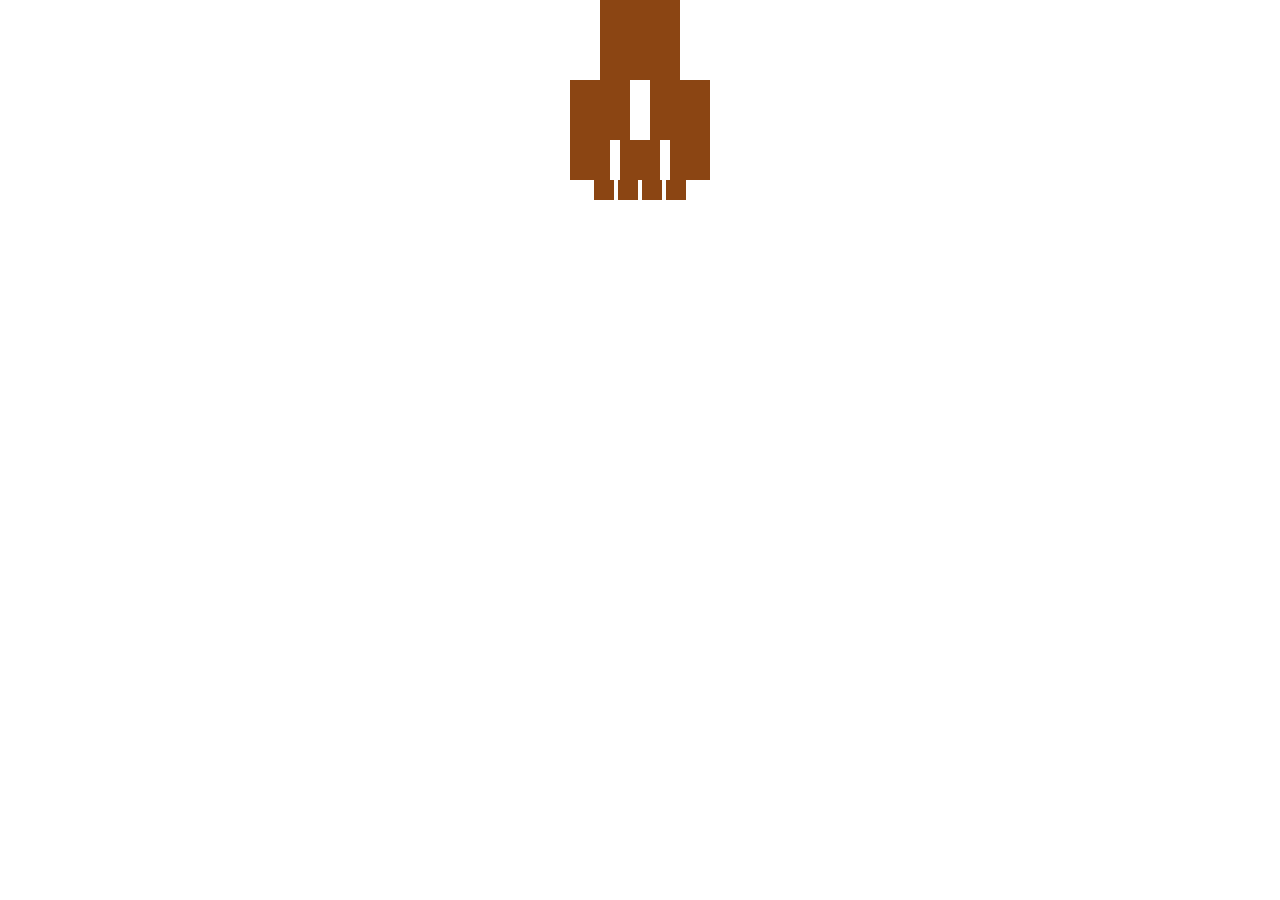
<file: feudal.html>
<!DOCTYPE html>
<html lang="en">
<head>
    <meta charset="UTF-8">
    <meta name="viewport" content="width=device-width, initial-scale=1.0">
    <title>Feudal System Visualization</title>
    <style>
       body {
    margin: 0;
    font-family: 'Arial', sans-serif;
}

.feudal-pyramid {
    display: flex;
    flex-direction: column;
    align-items: center;
    height: 100vh;
}

.level {
    display: flex;
}

.kingdom {
    width: 80px;
    height: 80px;
    background-color: #8b4513; /* Brown color for simplicity */
}

.lord {
    width: 60px;
    height: 60px;
    background-color: #8b4513; /* Brown color for simplicity */
    margin: 0 10px;
}

.vassal {
    width: 40px;
    height: 40px;
    background-color: #8b4513; /* Brown color for simplicity */
    margin: 0 5px;
}

.serf {
    width: 20px;
    height: 20px;
    background-color: #8b4513; /* Brown color for simplicity */
    margin: 0 2px;
}

    </style>
</head>
<body>
    <div class="feudal-pyramid">
        <div class="level">
            <div class="kingdom"></div>
        </div>
        <div class="level">
            <div class="lord"></div>
            <div class="lord"></div>
        </div>
        <div class="level">
            <div class="vassal"></div>
            <div class="vassal"></div>
            <div class="vassal"></div>
        </div>
        <div class="level">
            <div class="serf"></div>
            <div class="serf"></div>
            <div class="serf"></div>
            <div class="serf"></div>
        </div>
    </div>
</body>
</html>
</file>
